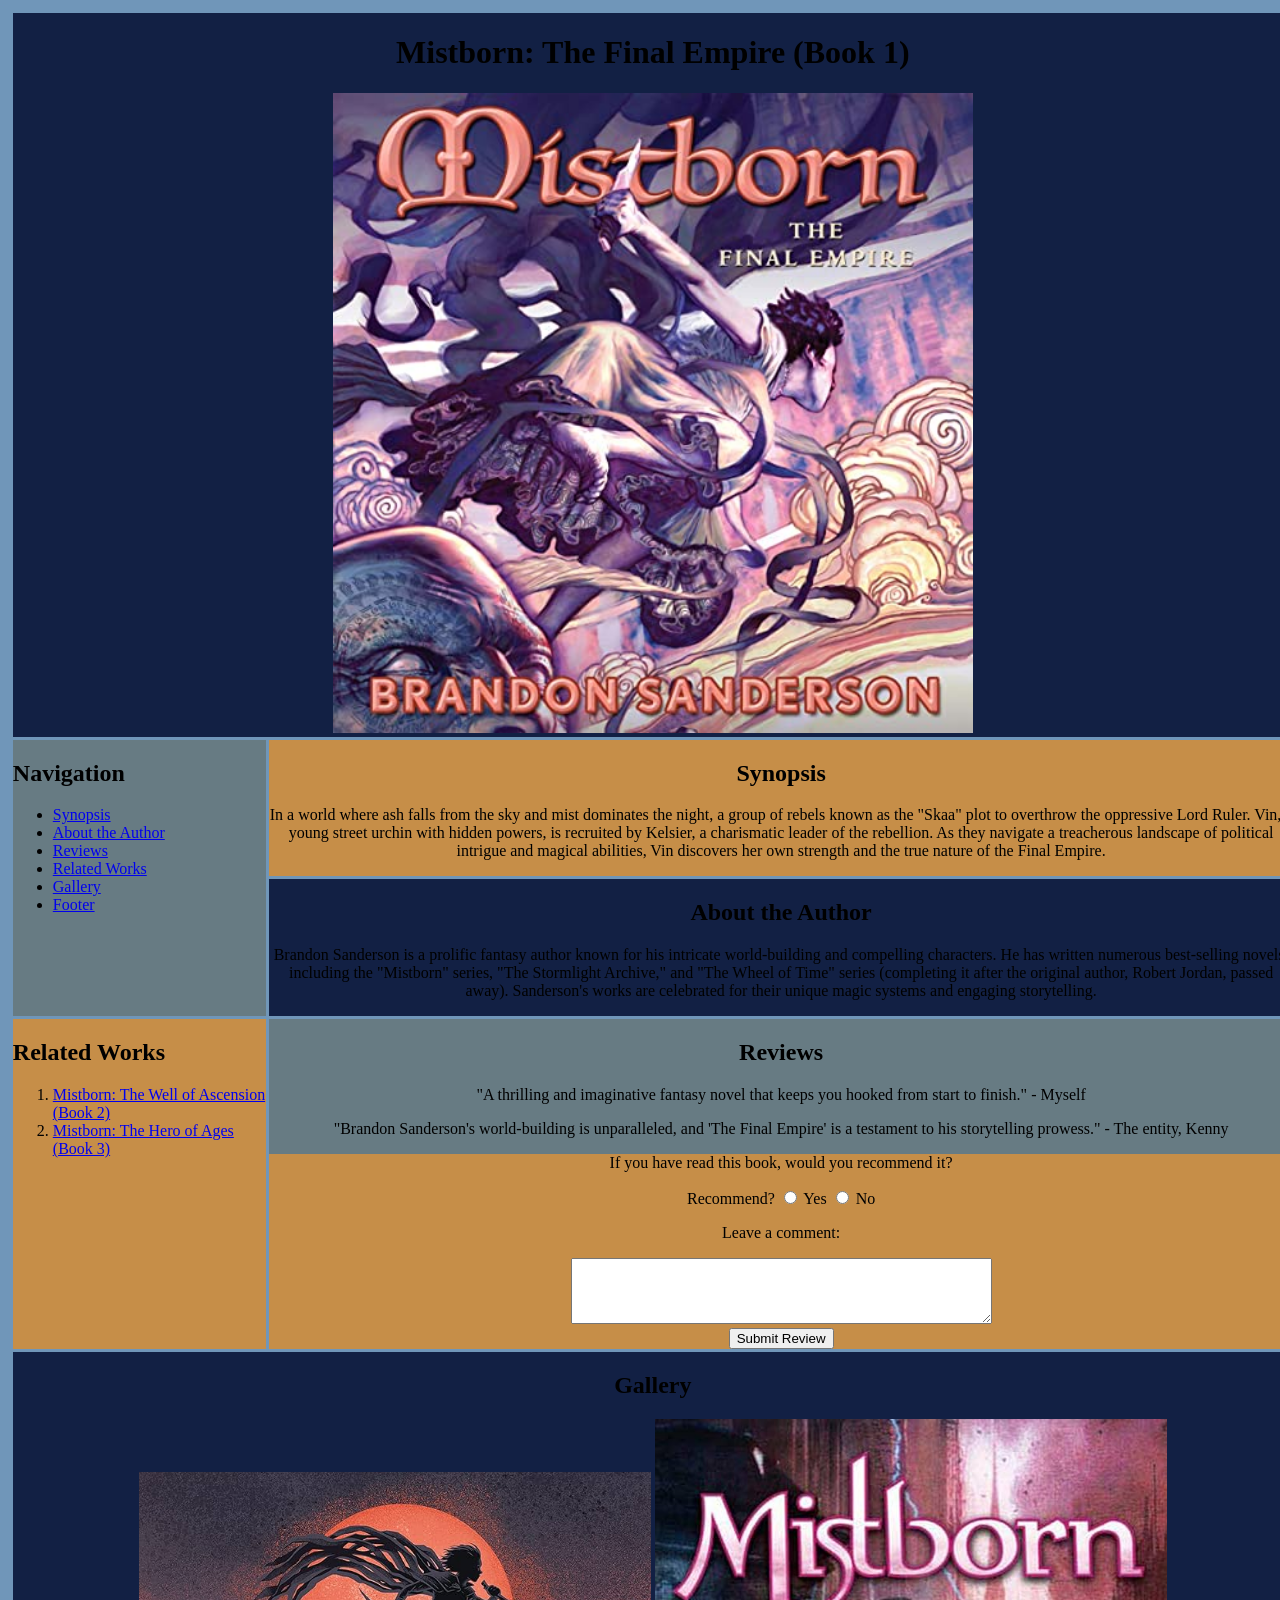
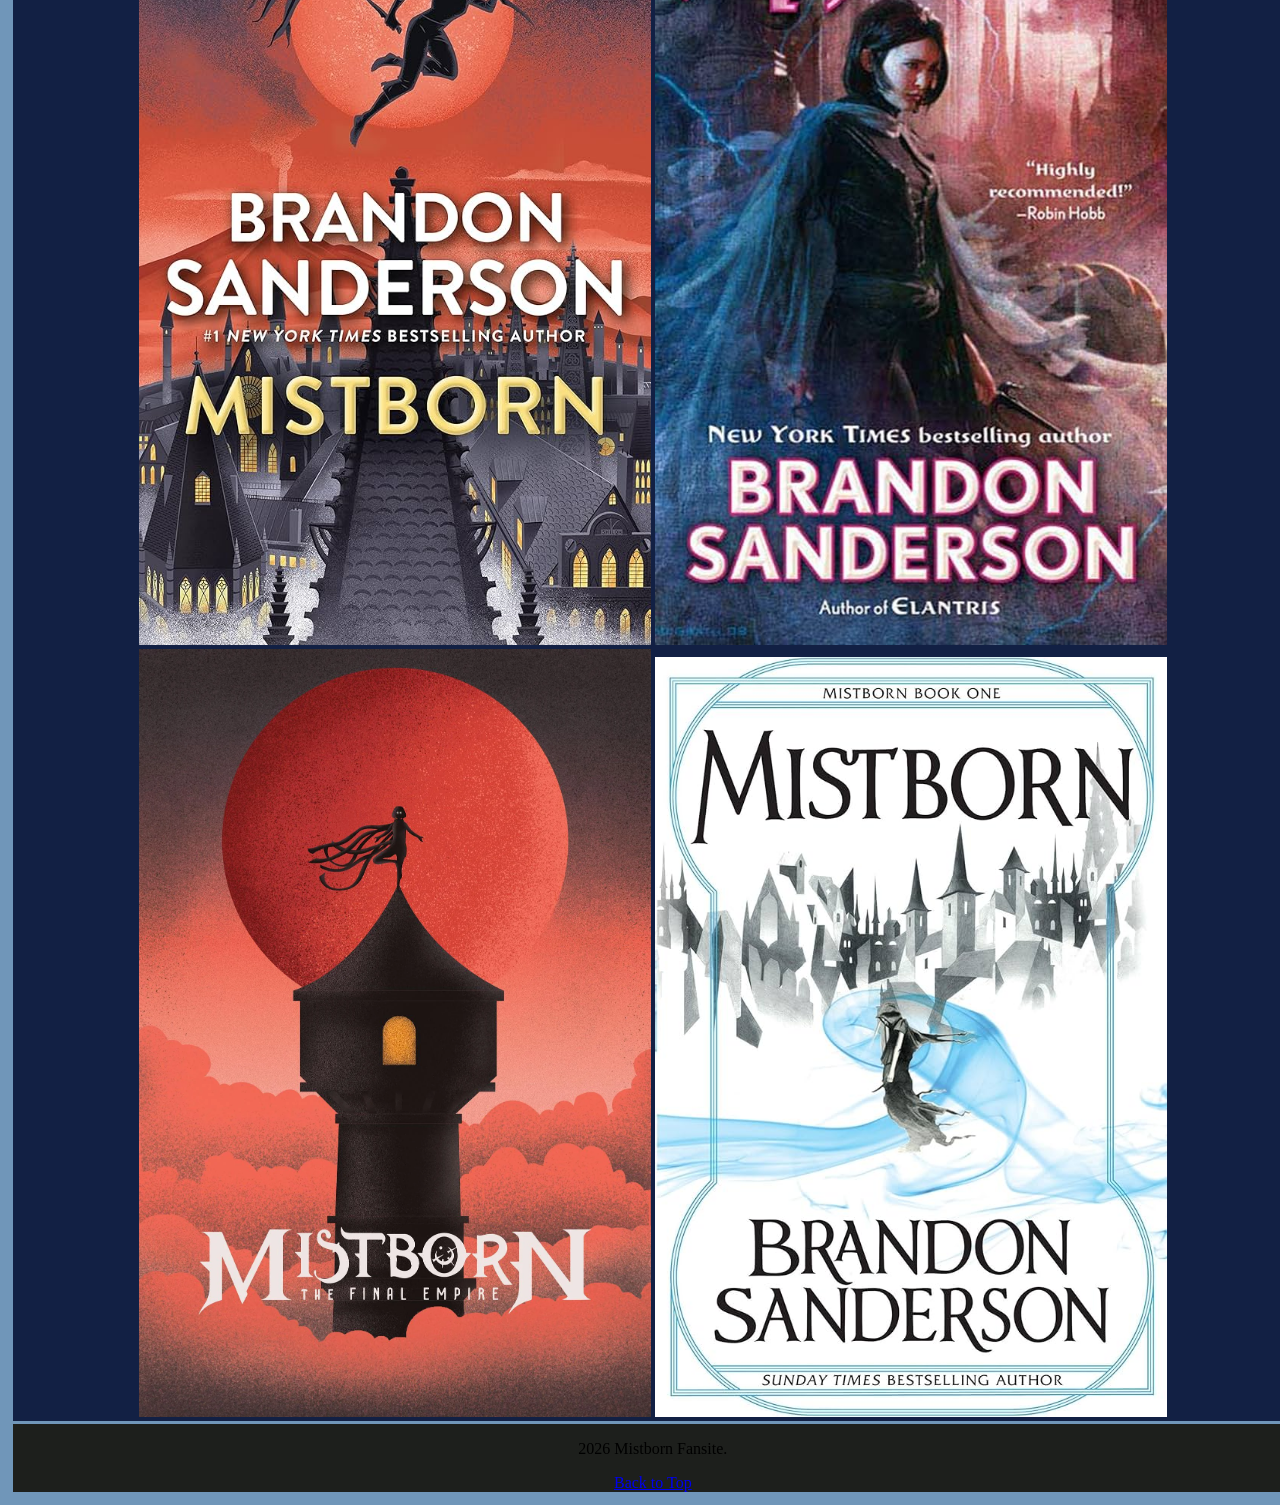
<file: index.html>
<!DOCTYPE html>
<html lang="en">
    <head>
        <meta charset="UTF-8">
        <meta name="viewport" content="width=device-width, initial-scale=1.0">
        <title>Mistborn: The Final Empire</title>
        <link rel="stylesheet" href="style.css">
    </head>

    <body class="gridContainer">

        <header id="header" >
            <h1>Mistborn: The Final Empire (Book 1)</h1>
            <img id="cover" src="./coverArt.jpg" alt="The cover art for the The Final Empire.">
        </header>

        <nav class="nav">
            <h2>Navigation</h2>
            <ul>
                <li><a href="#synopsis">Synopsis</a></li>
                <li><a href="#author">About the Author</a></li>
                <li><a href="#reviews">Reviews</a></li>
                <li><a href="#relatedWorks">Related Works</a></li>
                <li><a href="#gallery">Gallery</a></li>
                <li><a href="#footer">Footer</a></li>
            </ul>
        </nav>

        <section class="synopsis" id="synopsis">
            <h2>Synopsis</h2>
            <p>
                In a world where ash falls from the sky and mist dominates the night, a group of rebels known as the "Skaa" plot to overthrow the oppressive Lord Ruler. 
                Vin, a young street urchin with hidden powers, is recruited by Kelsier, a charismatic leader of the rebellion. 
                As they navigate a treacherous landscape of political intrigue and magical abilities, Vin discovers her own strength and the true nature of the Final Empire.
            </p>

        </section>   

        <section class="author" id="author">
            <h2>About the Author</h2>
            <p>
                Brandon Sanderson is a prolific fantasy author known for his intricate world-building and compelling characters. 
                He has written numerous best-selling novels, including the "Mistborn" series, "The Stormlight Archive," and "The Wheel of Time" series (completing it after the original author, Robert Jordan, passed away). 
                Sanderson's works are celebrated for their unique magic systems and engaging storytelling.
            </p>
            
        </section>

        <section class="reviews" id="reviews">
            <h2>Reviews</h2>
            <p>
                "A thrilling and imaginative fantasy novel that keeps you hooked from start to finish." 
                - Myself
            </p>
            <p>
                "Brandon Sanderson's world-building is unparalleled, and 'The Final Empire' is a testament to his storytelling prowess." 
                - The entity, Kenny
            </p>

            <div class="reviewForm">
                <P> If you have read this book, would you recommend it?</P>
                <label for="reviewInput">Recommend?</label>
                <input type="radio" id="yes" name="recommend" value="yes">
                <label for="yes">Yes</label>
                <input type="radio" id="no" name="recommend" value="no">
                <label for="no">No</label>

                <p>Leave a comment:</p>
                <textarea id="reviewInput" name="reviewInput" rows="4" cols="50"></textarea>
                <div>
                    <button type="submit">Submit Review</button>
                </div>
            </div>

        </section>

        <section class="relatedWorks" id="relatedWorks">
            <h2>Related Works</h2>
            <ol>
                <li><a href="Book2/index.html">Mistborn: The Well of Ascension (Book 2)</a></li>
                <li><a href="Book3/index.html">Mistborn: The Hero of Ages (Book 3)</a></li>
            </ol>
        </section>

        <section class="gallery" id="gallery">
            <h2>Gallery</h2>
            <img src="./art1.jpg" alt="Cover art for Mistborn: The Final Empire">
            <img src="./art2.jpg" alt="Cover art for Mistborn: The Final Empire">
            <img src="./art3.jpg" alt="Cover art for Mistborn: The Final Empire">
            <img src="./art4.jpg" alt="Cover art for Mistborn: The Final Empire">
        
        </section>

        <footer id="footer" class="footer">
            <p>2026 Mistborn Fansite.</p>
            <a href="#header">Back to Top</a>
        </footer>

    </body>

</html>
</file>
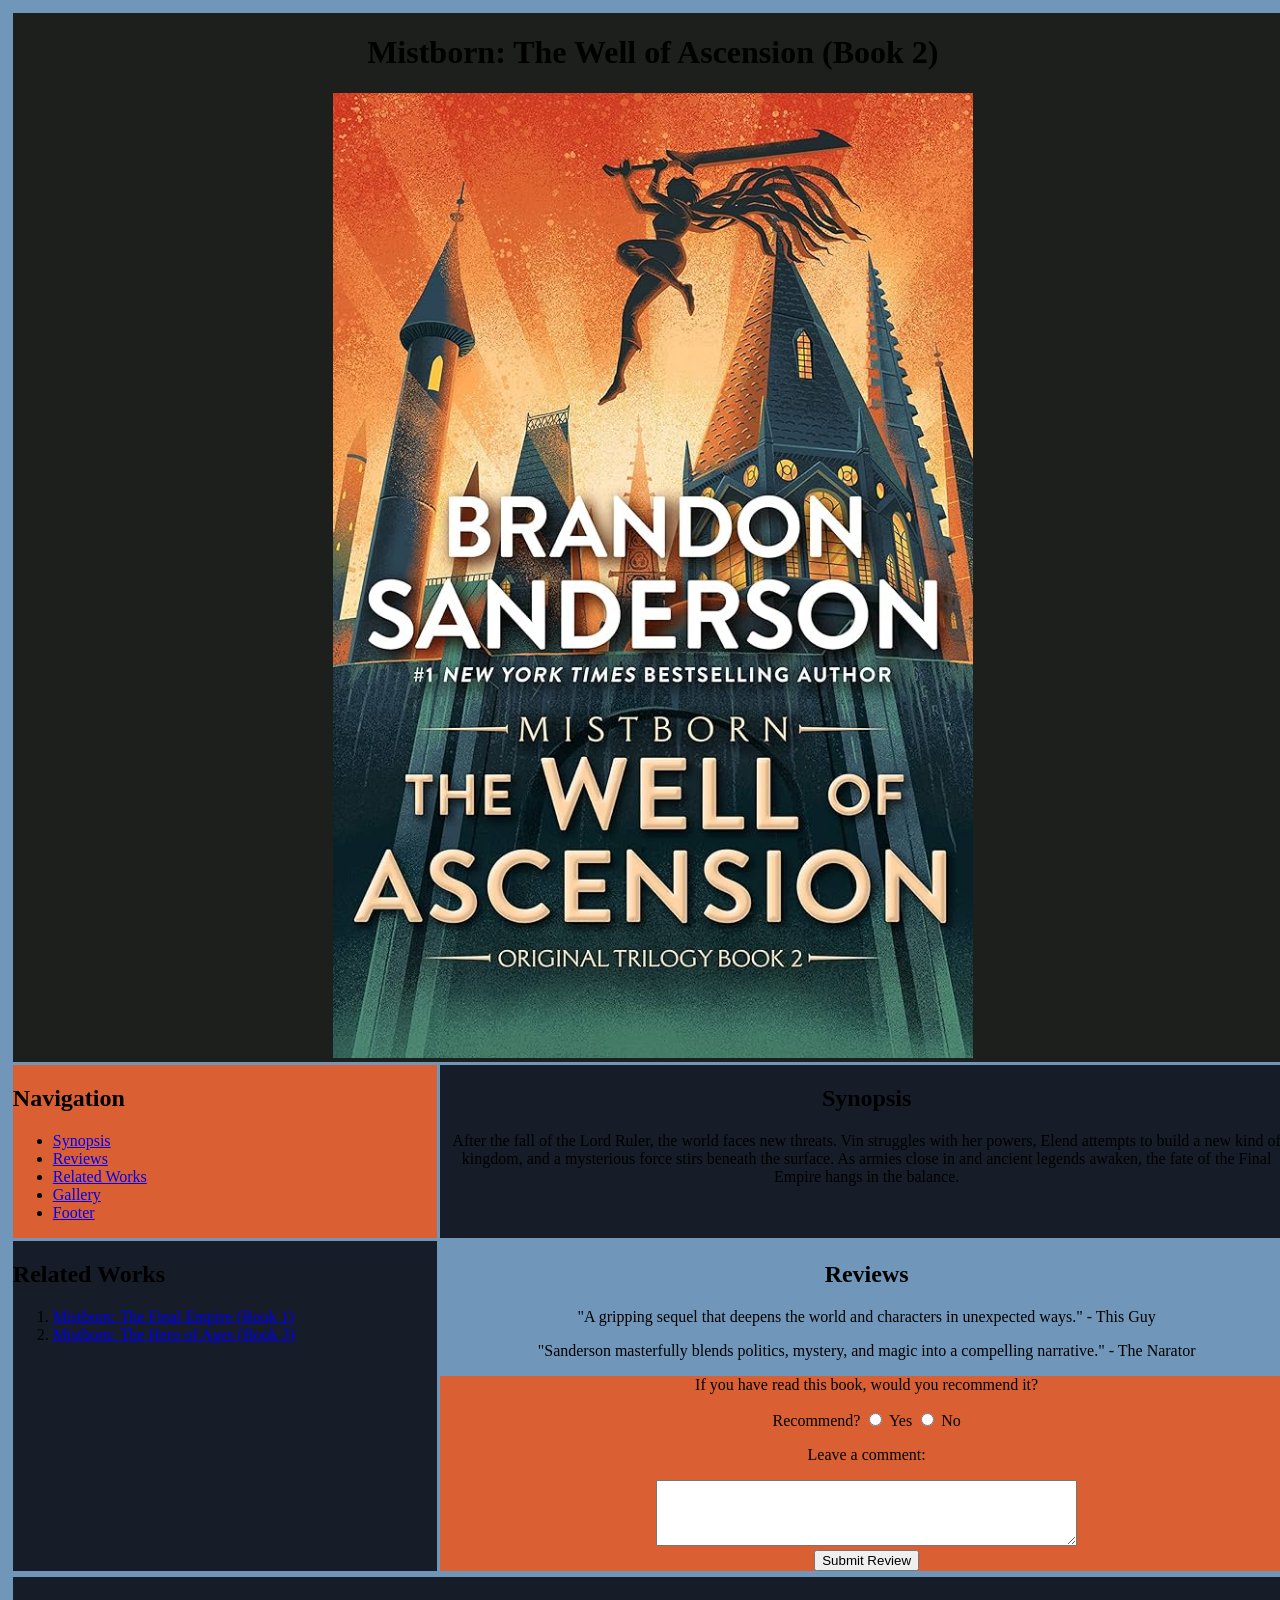
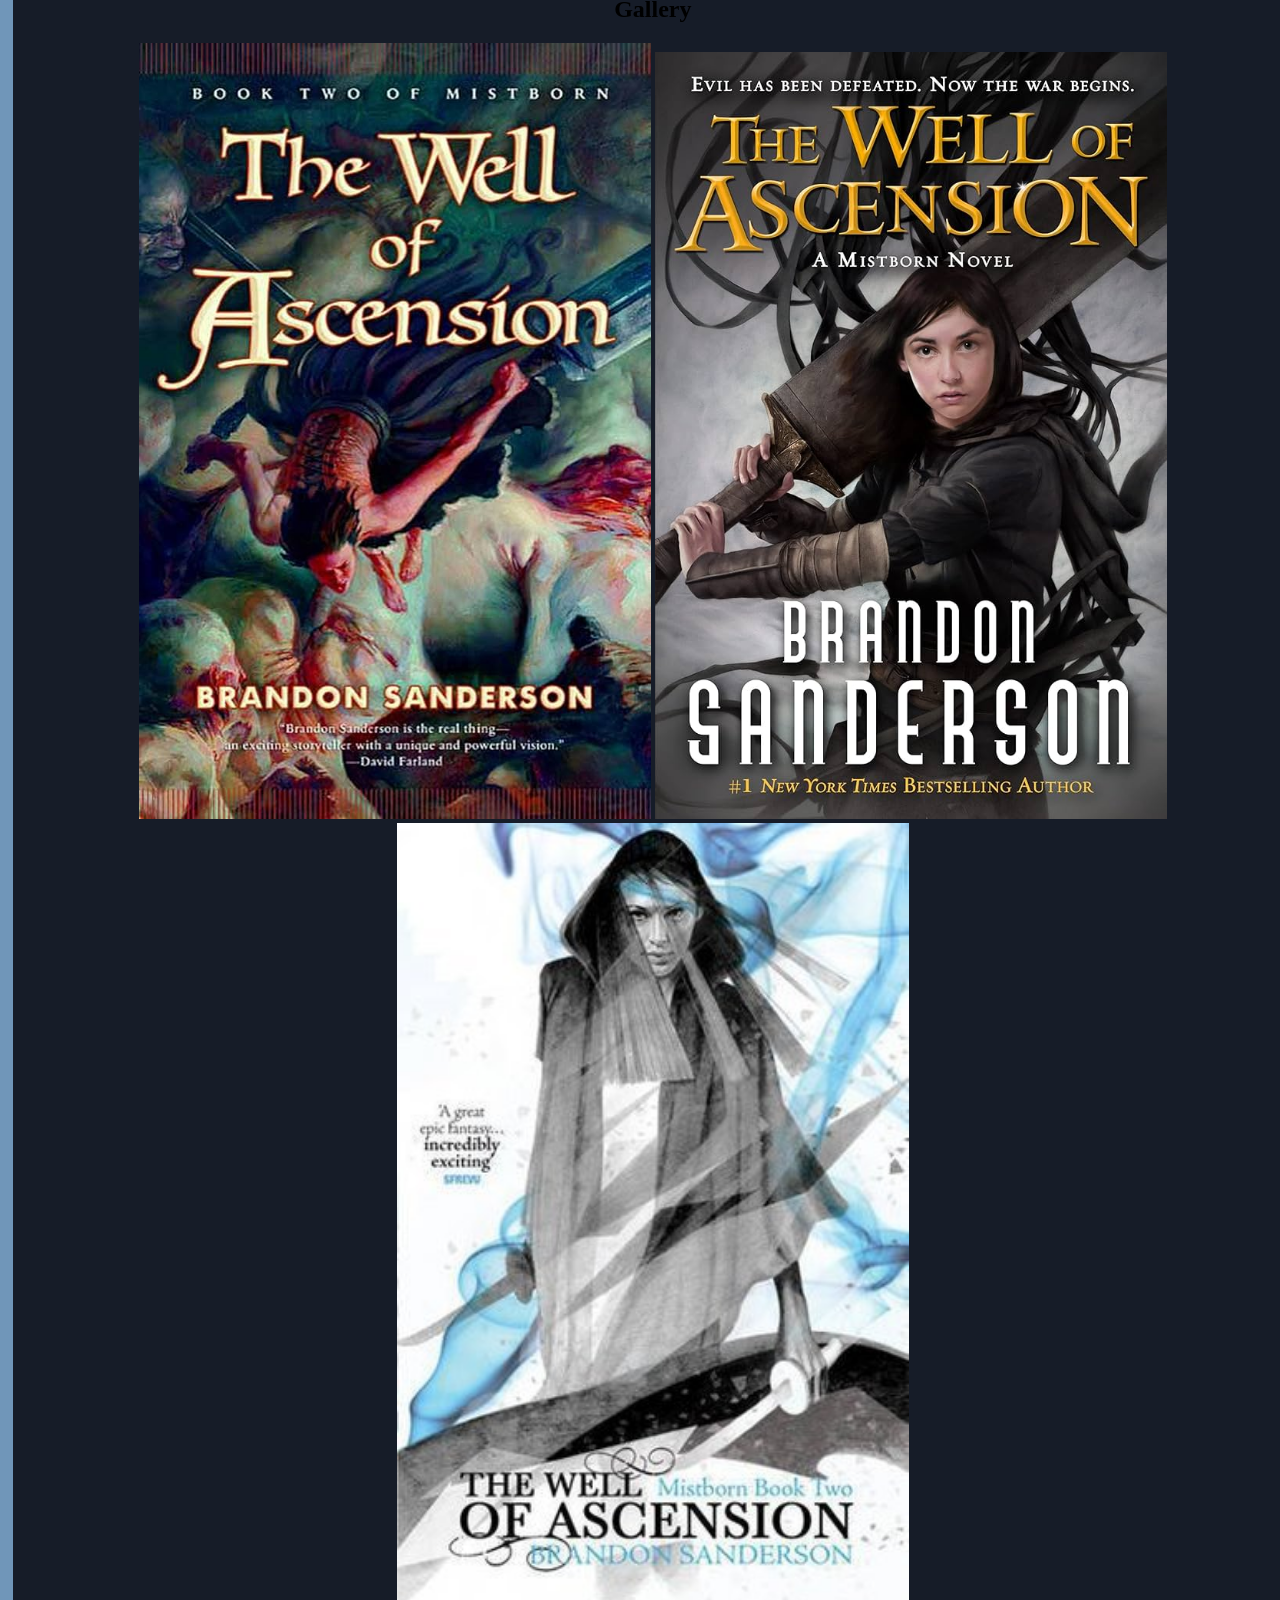
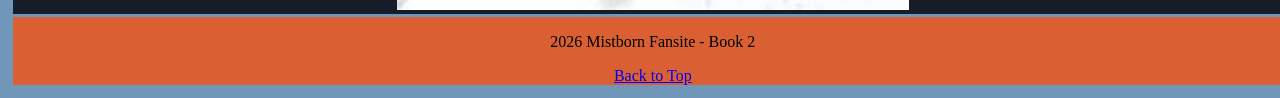
<file: Book2/index.html>
<!DOCTYPE html>
<html lang="en">
  <head>
      <meta charset="UTF-8">
      <meta name="viewport" content="width=device-width, initial-scale=1.0">
      <title>Mistborn: The Well of Ascension</title>
      <link rel="stylesheet" href="style.css">
  </head>

  <body class="gridContainer">

      <header id="header">
          <h1>Mistborn: The Well of Ascension (Book 2)</h1>
          <img id="cover" src="./coverArt2.jpg" alt="Cover art for Mistborn: The Well of Ascension">
      </header>

      <nav class="nav">
          <h2>Navigation</h2>
          <ul>
              <li><a href="#synopsis">Synopsis</a></li>
              <li><a href="#reviews">Reviews</a></li>
              <li><a href="#relatedWorks">Related Works</a></li>
              <li><a href="#gallery">Gallery</a></li>
              <li><a href="#footer">Footer</a></li>
          </ul>
      </nav>

      <section class="synopsis" id="synopsis">
          <h2>Synopsis</h2>
          <p>
              After the fall of the Lord Ruler, the world faces new threats. Vin struggles with her powers,
              Elend attempts to build a new kind of kingdom, and a mysterious force stirs beneath the surface.
              As armies close in and ancient legends awaken, the fate of the Final Empire hangs in the balance.
          </p>
      </section>

      <section class="reviews" id="reviews">
          <h2>Reviews</h2>
          <p>
              "A gripping sequel that deepens the world and characters in unexpected ways." 
              - This Guy
          </p>
          <p>
              "Sanderson masterfully blends politics, mystery, and magic into a compelling narrative." 
              - The Narator
          </p>

            <div class="reviewForm">
                <P> If you have read this book, would you recommend it?</P>
                <label for="reviewInput">Recommend?</label>
                <input type="radio" id="yes" name="recommend" value="yes">
                <label for="yes">Yes</label>
                <input type="radio" id="no" name="recommend" value="no">
                <label for="no">No</label>

                <p>Leave a comment:</p>
                <textarea id="reviewInput" name="reviewInput" rows="4" cols="50"></textarea>
                <div>
                    <button type="submit">Submit Review</button>
                </div>
            </div>

      </section>

      <section class="relatedWorks" id="relatedWorks">
          <h2>Related Works</h2>
          <ol>
              <li><a href="../index.html">Mistborn: The Final Empire (Book 1)</a></li>
              <li><a href="../Book3/index.html">Mistborn: The Hero of Ages (Book 3)</a></li>
          </ol>
      </section>

      <section class="gallery" id="gallery">
          <h2>Gallery</h2>
          <img src="./art1.jpg" alt="Cover art for Mistborn: The Well of Ascension">
          <img src="./art2.jpg" alt="Cover art for Mistborn: The Well of Ascension">
          <img src="./art3.jpg" alt="Cover art for Mistborn: The Well of Ascension">
      </section>

      <footer id="footer" class="footer">
          <p>2026 Mistborn Fansite - Book 2</p>
          <a href="#header">Back to Top</a>
      </footer>

  </body>

</html>
</file>
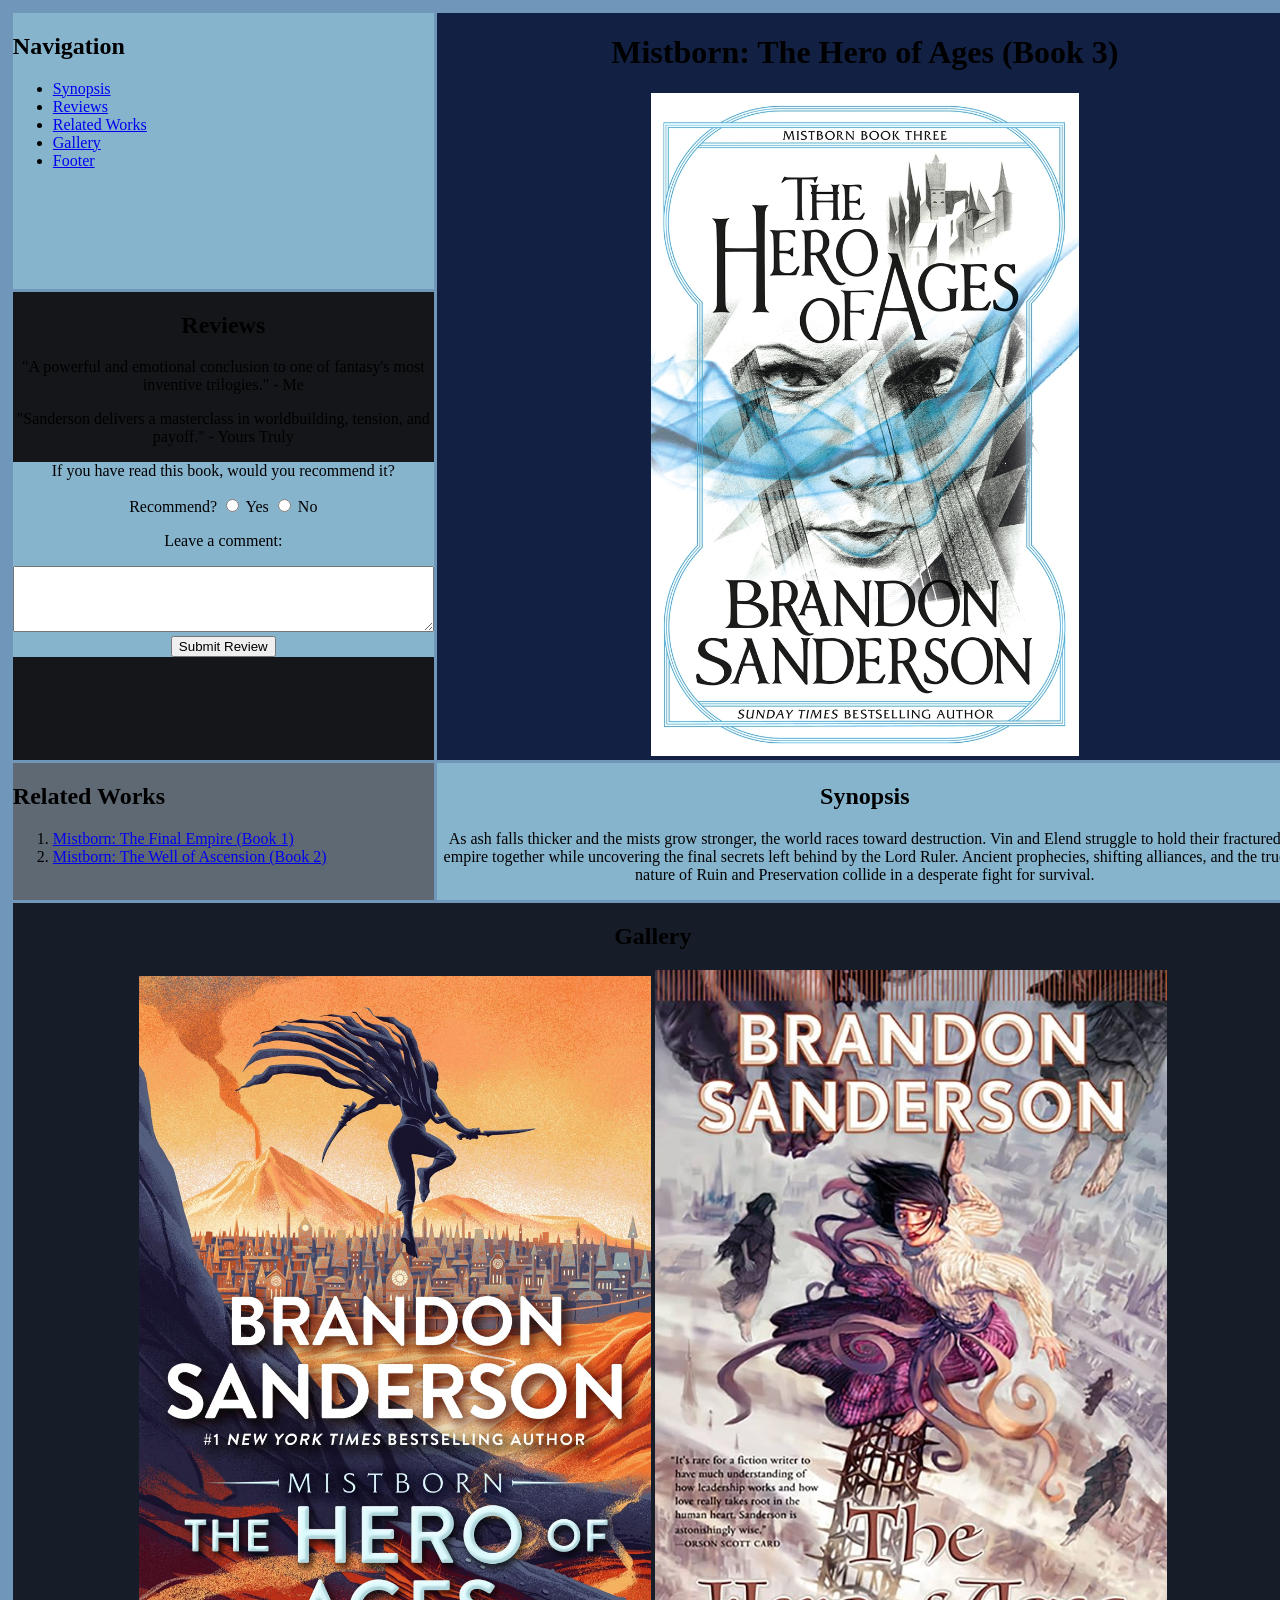
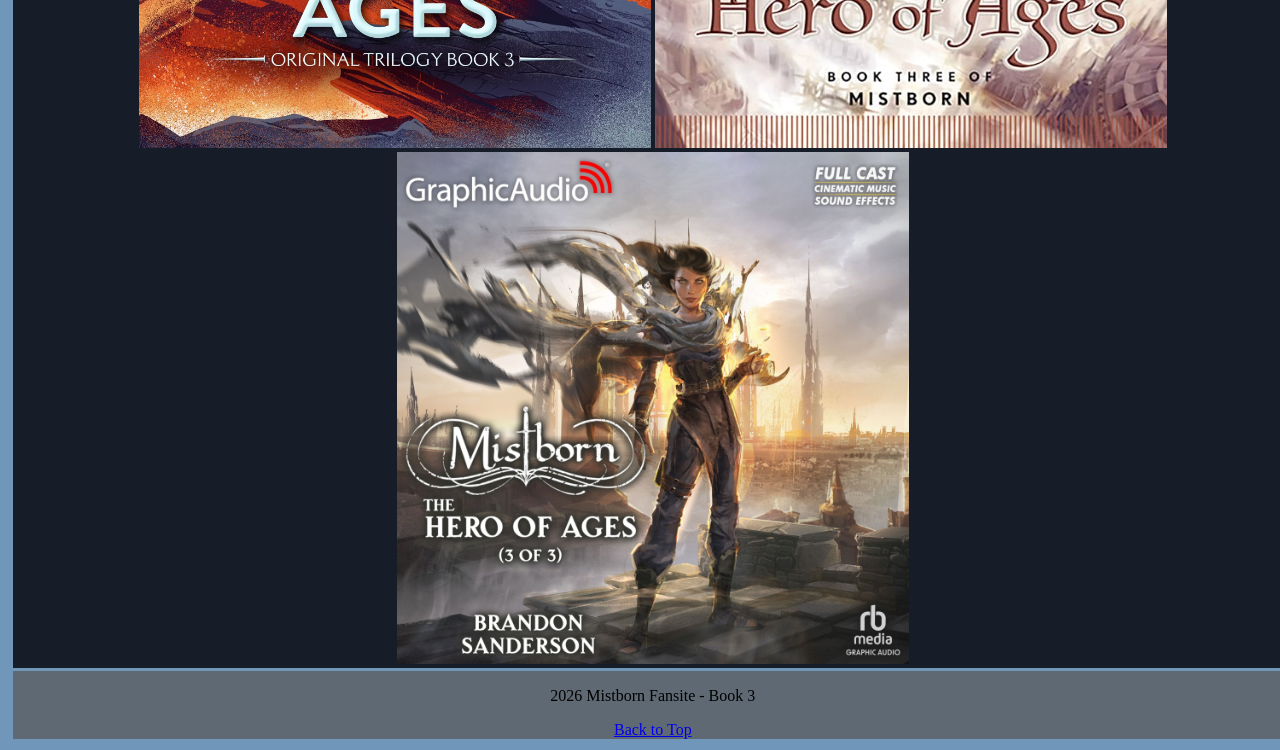
<file: Book3/index.html>
<!DOCTYPE html>
<html lang="en">
  <head>
    <meta charset="UTF-8">
    <meta name="viewport" content="width=device-width, initial-scale=1.0">
    <title>Mistborn: The Hero of Ages</title>
    <link rel="stylesheet" href="style.css">
  </head>

  <body class="gridContainer">

    <header id="header">
        <h1>Mistborn: The Hero of Ages (Book 3)</h1>
        <img id="cover" src="./coverArt3.jpg" alt="Cover art for Mistborn: The Hero of Ages">
    </header>

    <nav class="nav">
        <h2>Navigation</h2>
        <ul>
            <li><a href="#synopsis">Synopsis</a></li>
            <li><a href="#reviews">Reviews</a></li>
            <li><a href="#relatedWorks">Related Works</a></li>
            <li><a href="#gallery">Gallery</a></li>
            <li><a href="#footer">Footer</a></li>
        </ul>
    </nav>

    <section class="synopsis" id="synopsis">
        <h2>Synopsis</h2>
        <p>
            As ash falls thicker and the mists grow stronger, the world races toward destruction.
            Vin and Elend struggle to hold their fractured empire together while uncovering the
            final secrets left behind by the Lord Ruler. Ancient prophecies, shifting alliances,
            and the true nature of Ruin and Preservation collide in a desperate fight for survival.
        </p>
    </section>

    <section class="reviews" id="reviews">
        <h2>Reviews</h2>
        <p>
            "A powerful and emotional conclusion to one of fantasy's most inventive trilogies."
            - Me
        </p>
        <p>
            "Sanderson delivers a masterclass in worldbuilding, tension, and payoff."
            - Yours Truly
        </p>

            <div class="reviewForm">
                <P> If you have read this book, would you recommend it?</P>
                <label for="reviewInput">Recommend?</label>
                <input type="radio" id="yes" name="recommend" value="yes">
                <label for="yes">Yes</label>
                <input type="radio" id="no" name="recommend" value="no">
                <label for="no">No</label>

                <p>Leave a comment:</p>
                <textarea id="reviewInput" name="reviewInput" rows="4" cols="50"></textarea>
                
                <div>
                    <button type="submit">Submit Review</button>
                </div>
            </div>


    </section>

    <section class="relatedWorks" id="relatedWorks">
        <h2>Related Works</h2>
        <ol>
            <li><a href="../index.html">Mistborn: The Final Empire (Book 1)</a></li>
            <li><a href="../Book2/index.html">Mistborn: The Well of Ascension (Book 2)</a></li>
        </ol>
    </section>

    <section class="gallery" id="gallery">
        <h2>Gallery</h2>
        <img src="./art1.jpg" alt="Vin confronting the deepening mists">
        <img src="./art2.jpg" alt="Elend leading the resistance">
        <img src="./art3.jpg" alt="The final confrontation">
    </section>

      <footer id="footer" class="footer">
        <p>2026 Mistborn Fansite - Book 3</p>
        <a href="#header">Back to Top</a>
      </footer>

  </body>

</html>
</file>
<file: style.css>
body{
    background-color: rgb(18, 32, 68);
    margin: 0%;
    padding: 0%;
}

header,#synopsis,footer, #author, #reviews, #gallery {
    text-align: center;
}


header {
    background-color: rgb(18, 32, 68);
    grid-area: h;

}

.nav {
    background-color: rgba(97, 100, 85, 0.541);
    grid-area: n;
}

body {
    background-color: rgb(112, 150, 185);
    margin: 1%;
}

#synopsis {
    background-color: rgb(198, 142, 72);
    grid-area: s;
}

#author {
    background-color: rgb(18, 32, 68);
    grid-area: a;
}

#reviews {
    background-color: rgba(97, 100, 85, 0.541);
    grid-area: r;
}

#relatedWorks {
    background-color: rgb(198, 142, 72);
    grid-area: rw;
}

#gallery {
    background-color: rgb(18, 32, 68);
    grid-area: g;
}

footer {
    background-color: rgb(29, 31, 28);
    grid-area: f;
}

img {
    width: 40%;
    height: auto;
}

#cover {
    width: 50%;
    height: auto;
}

.reviewForm {
    background-color: rgb(198, 142, 72);
}

.gridContainer {
    display: grid;
    grid-template-columns: 1fr 1fr 1fr 1fr 1fr;
    gap: 3px;
    grid-template-areas: 
    "h h h h h"
    "n s s s s"
    "n a a a a"
    "rw r r r r"
    "g g g g g"
    "f f f f f";
    width: 100vw;
    height: auto;
}

@media screen and (width < 960px) {

    header {
        background-color: rgb(29, 31, 28);
        grid-area: h;
    
    }

  .gridContainer {
    grid-template-columns: 1fr 1fr 1fr;
    grid-template-areas: 
    "h h h"
    "n s s"
    "rw r r"
    "a a a"
    "g g g"
    "f f f";
  }

}
</file>
<file: Book2/style.css>
body{
    background-color: rgb(145, 160, 175);
    margin: 0%;
    padding: 0%;
}

header,#synopsis,footer, #author, #reviews, #gallery {
    text-align: center;
}


header {
    background-color: rgb(18, 32, 68);
    grid-area: h;

}

.nav {
    background-color: rgb(218, 96, 52)
;
    grid-area: n;
}

body {
    background-color: rgb(112, 150, 185);
    margin: 1%;
}

#synopsis {
    background-color: rgb(22, 28, 40);
    grid-area: s;
}

#author {
    background-color: rgb(18, 32, 68);
    grid-area: a;
}

#reviews {
    grid-area: r;
}

#relatedWorks {
    grid-area: rw;
    background-color: rgb(22, 28, 40);
}

#gallery {
    background-color: rgb(22, 28, 40);
    grid-area: g;
}

footer {
    background-color: rgb(218, 96, 52);
    grid-area: f;
}

img {
    width: 40%;
    height: auto;
}

#cover {
    width: 50%;
    height: auto;
}

.reviewForm {
    background-color: rgb(218, 96, 52);
}

.gridContainer {
    display: grid;
    grid-template-columns: 1fr 1fr 1fr 1fr;
    gap: 3px;
    grid-template-areas: 
    "n h h h"
    "rw h h h"
    "s s s s"
    "r r r r"
    "g g g g"
    "f f f f";
    width: 100vw;
    height: auto;
}

@media screen and (max-width: 1920px) {

    header {
        background-color: rgb(29, 31, 28);
        grid-area: h;
    
    }

  .gridContainer {
    grid-template-columns: 1fr 1fr 1fr;
    grid-template-areas: 
    "h h h"
    "n s s"
    "rw r r"
    "a a a"
    "g g g"
    "f f f";
    width: 100vw;
    height: auto;
  }
  

}
</file>
<file: Book3/style.css>
body{
    background-color: rgb(145, 160, 175);
}

header,#synopsis,footer, #author, #reviews, #gallery {
    text-align: center;
}


header {
    background-color: rgb(18, 32, 68);
    grid-area: h;

}

.nav {
    background-color: rgb(135, 180, 205);
    grid-area: n;
    color: black;
}

body {
    background-color: rgb(112, 150, 185);
    margin: 1%;
}

#synopsis {
    background-color: rgb(135, 180, 205);
    grid-area: s;
    color: black;
}

#author {
    background-color: rgb(18, 32, 68);
    grid-area: a;
}

#reviews {
    grid-area: r;
    background-color: rgb(20, 22, 25);
}

#relatedWorks {
    grid-area: rw;
    background-color: rgb(95, 105, 115);
}

#gallery {
    background-color: rgb(22, 28, 40);
    grid-area: g;
}

footer {
    background-color: rgb(95, 105, 115);
    grid-area: f;
}

.reviewForm {
    background-color: rgb(135, 180, 205);
    color: black;
}

img {
    width: 40%;
    height: auto;
}

#cover {
    width: 50%;
    height: auto;
}

.gridContainer {
    display: grid;
    grid-template-columns: 1fr 1fr 1fr 1fr;
    gap: 3px;
    grid-template-areas: 
    "n h h h"
    "r h h h"
    "rw s s s"
    "g g g g"
    "f f f f";
    width: 100vw;
    height: auto;
}

@media screen and (orientation: portrait) {

    header {
        background-color: rgb(29, 31, 28);

    
    }

  .gridContainer {
    grid-template-columns: 1fr 1fr 1fr 1fr;
    grid-template-areas: 
    "h h h h"
    "h h h h"
    "n n n n"
    "s s s s"
    "r r r r"
    "rw rw rw rw"
    "a a a a"
    "g g g g"
    "f f f f";
    width: 100vw;
    height: auto;
  }
  

}
</file>
